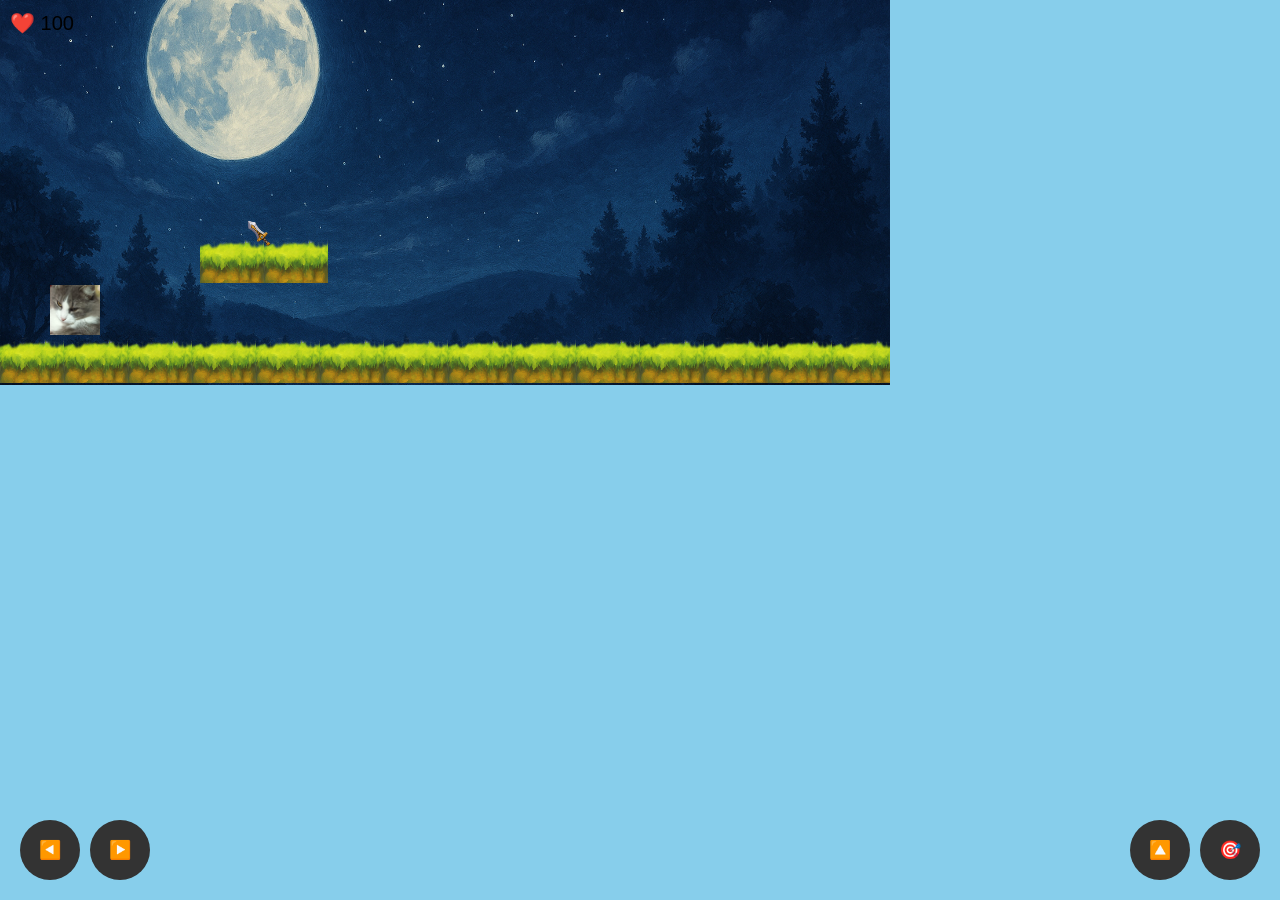
<file: index.html>
<!DOCTYPE html>
<html lang="pt-BR">
<head>
  <meta charset="UTF-8" />
  <meta name="viewport" content="width=device-width, initial-scale=1.0, user-scalable=no" />
  <title>Jogo Plataforma 2D</title>
  <style>
    body {
      margin: 0;
      overflow: hidden;
      background: #87CEEB;
    }
    canvas {
      display: block;
      background-image: url('assets/itens/fundo3.png');
      background-size: cover;
      background-position: center;
    }
    .controls-left, .controls-right {
      position: absolute;
      bottom: 20px;
      display: flex;
      gap: 10px;
      pointer-events: auto;
    }
    .controls-left {
      left: 20px;
    }
    .controls-right {
      right: 20px;
    }
    .controls-left button, .controls-right button {
      width: 60px;
      height: 60px;
      border-radius: 50%;
      border: none;
      background-color: #333;
      color: white;
      font-size: 18px;
    }
  </style>
</head>
<body>
  <canvas id="game"></canvas>
  <div class="controls-left">
    <button id="left">◀️</button>
    <button id="right">▶️</button>
  </div>
  <div class="controls-right">
    <button id="jump">🔼</button>
    <button id="action">🎯</button>
  </div>

  <audio id="action-sound" src="assets/sons/atack.mp3" preload="auto"></audio>
  <audio id="action-sound2" src="assets/sons/meme do metal caindo(M4A_128K).m4a" preload="auto"></audio>
  <audio id="action-sound3" src="assets/sons/item.mp3" preload="auto"></audio>
  <audio id="action-sound4" src="assets/sons/musga.mp3" preload="auto" loop></audio>

  <script>
    const canvas = document.getElementById('game');
    const ctx = canvas.getContext('2d');

    const spritePlayer = new Image();
    spritePlayer.src = 'assets/itens/padrao.jpg';

    const arma1 = new Image();
    arma1.src = 'assets/itens/upg_sword.png';

    const heal = new Image();
    heal.src = 'assets/itens/sprite_6_2.png';

    const spriteEnemy1 = new Image();
    const enemyIdleSrc = 'assets/itens/form1.png';
    const enemyAttackSrc = 'assets/itens/form2.png';
    spriteEnemy1.src = enemyIdleSrc;

    const tileChao1 = new Image();
    tileChao1.src = 'assets/itens/tileGrama1.png';

    const screenWidth = 890;
    const screenHeight = 385;
    canvas.width = screenWidth;
    canvas.height = screenHeight;

    const keys = { left: false, right: false, jump: false, action: false };

    const actionSound = document.getElementById('action-sound');
    const actionSound2 = document.getElementById('action-sound2');
    const actionSound3 = document.getElementById('action-sound3');
    const actionSound4 = document.getElementById('action-sound4');

    
    document.getElementById('left').ontouchstart = () => keys.left = true;
    document.getElementById('left').ontouchend = () => keys.left = false;
    document.getElementById('right').ontouchstart = () => keys.right = true;
    document.getElementById('right').ontouchend = () => keys.right = false;
    document.getElementById('jump').ontouchstart = () => keys.jump = true;
    document.getElementById('jump').ontouchend = () => keys.jump = false;
    document.getElementById('action').ontouchstart = () => keys.action = true;
    document.getElementById('action').ontouchend = () => keys.action = false;

    const player = {
      x: 50, y: screenHeight - 100, width: 50, height: 50, color: 'red',
      velocityX: 0, velocityY: 0, onGround: false,
      life: 100, invulnerable: false
    };

    const gravity = 1.5;
    const friction = 0.9;
    let currentLevel = 0;
    let hasKeyItem = false;
    let lastInteractionTime = 0;
    const cooldownDuration = 100;
    const enemyCooldowns = [];

    const levels = [
    [
      { x: 0, y: screenHeight - 50, width: screenWidth, height: 50 , type: 'grama'},
      { x: 200, y: screenHeight - 150, width: 120, height: 20 , type: 'grama'}
    ],
    [
      { x: 0, y: screenHeight - 50, width: screenWidth, height: 50, type: 'grama' },
      { x: 300, y: screenHeight - 200, width: 100, height: 20, type: 'grama' },
      { x: 600, y: screenHeight - 250, width: 80, height: 20, type: 'grama' }
    ],
    [
      { x: 0, y: screenHeight - 50, width: screenWidth, height: 50,type: 'grama' },
      { x: 250, y: screenHeight - 180, width: 100, height: 20 ,type: 'grama'},
      { x: 500, y: screenHeight - 220, width: 100, height: 20 ,type: 'grama'},
      { x: 750, y: screenHeight - 160, width: 80, height: 20 ,type: 'grama'}
    ],
    [
      { x: 0, y: screenHeight - 50, width: screenWidth, height: 50 ,type: 'grama'},
      { x: 150, y: screenHeight - 180, width: 80, height: 20 ,type: 'grama'},
      { x: 350, y: screenHeight - 210, width: 100, height: 20 ,type: 'grama'},
      { x: 600, y: screenHeight - 190, width: 120, height: 20 ,type: 'grama'}
    ],
    [
      { x: 0, y: screenHeight - 50, width: screenWidth, height: 50 ,type: 'grama'},
      { x: 100, y: screenHeight - 140, width: 100, height: 20 ,type: 'grama'},
      { x: 300, y: screenHeight - 170, width: 100, height: 20 ,type: 'grama'},
      { x: 500, y: screenHeight - 200, width: 100, height: 20 ,type: 'grama'},
      { x: 700, y: screenHeight - 230, width: 100, height: 20 ,type: 'grama'}
    ],
    [
      {x: 0, y: screenHeight - 50, width: screenWidth, height: 50,type: 'grama'}
    ],
    [
    {x: 0, y: screenHeight - 50, width: screenWidth, height: 50,type: 'pass'}
      
    ]
  ];
    const interactables = [ 
    
      [{ x: 240, y: screenHeight - 170, width: 36, height: 36, active: true, type: 'arma1' }],
      [
        { x: 500, y: screenHeight - 135, width: 60, height: 100, active: true, type: 'enemy', vida: 20, velocityY: 0, grounded: true },
        { x: 350, y: screenHeight - 220, width: 20, height: 20, active: true, type: 'heal' }
      ],
      [
        { x: 300, y: screenHeight - 240, width: 60, height: 100, active: true, type: 'enemy', vida: 20, velocityY: 0 },
        { x: 700, y: screenHeight - 240, width: 60, height: 100, active: true, type: 'enemy', vida: 20, velocityY: 0 }
      ],
      [
        { x: 400, y: screenHeight - 135, width: 60, height: 100, active: true, type: 'enemy', vida: 20, velocityY: 0, grounded: true },
        { x: 350, y: screenHeight - 240, width: 60, height: 100, active: true, type: 'enemy', vida: 20, velocityY: 0 }
      ],
      [
        { x: 400, y: screenHeight - 135, width: 60, height: 100, active: true, type: 'enemy', vida: 20, velocityY: 0, grounded: true },
        { x: 700, y: screenHeight - 135, width: 60, height: 100, active: true, type: 'enemy', vida: 20, velocityY: 0, grounded: true }
      ],
      [
        { x: 350, y: screenHeight - 70, width: 20, height: 20, active: true, type: 'heal' }
      ],
      [
        {x:0,y:0,width:0,height:0,active:false,type:"none"}
      ]

    ];

    function isNear(player, obj, distance = 40) {
      return (
        Math.abs((player.x + player.width / 2) - (obj.x + obj.width / 2)) < distance &&
        Math.abs((player.y + player.height / 2) - (obj.y + obj.height / 2)) < distance
      );
    }

    function isWithinAttackRange(player, obj, range = 10) {
      const playerLeft = player.x - range;
      const playerRight = player.x + player.width + range;
      const objLeft = obj.x;
      const objRight = obj.x + obj.width;

      const horizontalOverlap = playerRight > objLeft && playerLeft < objRight;
      const verticalOverlap = player.y < obj.y + obj.height && player.y + player.height > obj.y;

      return horizontalOverlap && verticalOverlap;
    }

    function moveEnemies() {
      const currentInteractables = interactables[currentLevel];
      currentInteractables.forEach(i => {
        if (i.type === 'enemy' && i.active) {
          const speed = 1;
          if (i.x < player.x) i.x += speed;
          else if (i.x > player.x) i.x -= speed;

          i.velocityY = (i.velocityY || 0) + gravity;
          i.y += i.velocityY;

          const platforms = levels[currentLevel];
          for (let plat of platforms) {
            if (
              i.x < plat.x + plat.width &&
              i.x + i.width > plat.x &&
              i.y + i.height < plat.y + 20 &&
              i.y + i.height + i.velocityY >= plat.y
            ) {
              i.y = plat.y - i.height;
              i.velocityY = 0;
            }
          }
        }
      });
    }

    function update() {
      if (keys.left) player.velocityX = -5;
      else if (keys.right) player.velocityX = 5;
      else player.velocityX *= friction;

      if (keys.jump && player.onGround) {
        player.velocityY = -25;
        player.onGround = false;
      }

      const now = Date.now();

      if (keys.action && now - lastInteractionTime >= cooldownDuration) {
        lastInteractionTime = now;

        const currentInteractables = interactables[currentLevel];
        for (let i of currentInteractables) {
          if (i.active) {
            if (i.type === 'arma1' && isNear(player, i)) {
              hasKeyItem = true;
              i.active = false;
              actionSound2.play();

              console.log("Item especial coletado!");
            } else if (i.type === 'heal' && isNear(player, i)) {
              player.life = Math.min(player.life + 10, 100);
              i.active = false;
              actionSound3.play()
              console.log("Você recuperou 10 de vida!");
            } else if (i.type === 'enemy' && isWithinAttackRange(player, i)) {
              if (hasKeyItem) {
                i.vida--;
                spritePlayer.src = 'assets/itens/atack2.jpg';
                actionSound.play();
                console.log(`Inimigo atingido! Vida restante: ${i.vida}`);
                if (i.vida <= 0) {
                  i.active = false;
                  console.log("Inimigo eliminado!");
                }
              } else {
                console.log("Você precisa do item especial para atacar o inimigo!");
              }
            }
          }
        }
      }

      const currentInteractables = interactables[currentLevel];
      currentInteractables.forEach(i => {
        if (i.active && i.type === 'enemy') {
          const collided = (
            player.x < i.x + i.width &&
            player.x + player.width > i.x &&
            player.y < i.y + i.height &&
            player.y + player.height > i.y
          );

          if (collided && !player.invulnerable) {
            const enemyIndex = currentInteractables.indexOf(i);
            const lastAttackTime = enemyCooldowns[enemyIndex] || 0;
            if (now - lastAttackTime >= 200) {
              player.life--;
              player.invulnerable = true;
              player.color = 'white';

              spriteEnemy1.src = enemyAttackSrc;
              spritePlayer.src = 'assets/itens/atack.jpg'
              setTimeout(() => {
                spritePlayer.src = 'assets/itens/padrao.jpg';
                spriteEnemy1.src = enemyIdleSrc;
              }, 100);

              const dx = player.x + player.width / 2 - (i.x + i.width / 2);
              player.x += dx > 0 ? 20 : -20;

              setTimeout(() => {
                player.color = 'red';
                player.invulnerable = false;
              }, 100);

              enemyCooldowns[enemyIndex] = now;
              console.log(`Você foi atingido! Vida restante do jogador: ${player.life}`);
              if (player.life <= 0) {
                alert("Game Over!");
                window.location.reload();
              }
            }
          }
        }
      });

      player.velocityY += gravity;
      player.x += player.velocityX;
      player.y += player.velocityY;

      const platforms = levels[currentLevel];
      player.onGround = false;
      for (let plat of platforms) {
        if (
          player.x < plat.x + plat.width &&
          player.x + player.width > plat.x &&
          player.y + player.height < plat.y + 20 &&
          player.y + player.height + player.velocityY >= plat.y
        ) {
          player.y = plat.y - player.height;
          player.velocityY = 0;
          player.onGround = true;
        }
      }

      if (player.x > screenWidth) {
        if (currentLevel < levels.length - 1) {
          currentLevel++;
          player.x = 0;
          player.y = screenHeight - 100;
          player.velocityX = 0;
          player.velocityY = 0;
        } else {
          player.x = screenWidth - player.width;
        }
      }

      if (player.x < 0) {
        if (currentLevel > 0) {
          currentLevel--;
          player.x = screenWidth - player.width;
          player.y = screenHeight - 100;
          player.velocityX = 0;
          player.velocityY = 0;
        } else {
          player.x = 0;
        }
      }

      moveEnemies();
    }

    function draw() {
      ctx.clearRect(0, 0, canvas.width, canvas.height);

      const platforms = levels[currentLevel];
      platforms.forEach(p => {
        const cols = Math.ceil(p.width / 64);
        const rows = Math.ceil(p.height / 64);
        for (let i = 0; i < cols; i++) {
          for (let j = 0; j < rows; j++) {
            if (p.type === 'grama') {
              ctx.drawImage(tileChao1, p.x + i * 64, p.y + j * 64, 64, 48);
            }
            if(p.type == "pass"){
              window.location.href = './main.html'
            }
          }
        }
      });

      const currentInteractables = interactables[currentLevel];
      currentInteractables.forEach(i => {
        if (i.active) {
          if (i.type === 'arma1') {
            ctx.drawImage(arma1, i.x, i.y, i.width, i.height);
          } else if (i.type === 'heal') {
            ctx.drawImage(heal, i.x, i.y, i.width, i.height);
          } else if (i.type === 'enemy') {
            ctx.drawImage(spriteEnemy1, i.x, i.y, i.width, i.height);
            ctx.fillStyle = 'white';
            ctx.font = '16px Arial';
            ctx.textAlign = 'center';
            ctx.fillText(`❤️ ${i.vida}`, i.x + i.width / 2, i.y - 5);
          }
          else if( i.type === "none"){
            window.location.replace("./main.html")

          }
        }
      });

  
      ctx.drawImage(spritePlayer,player.x, player.y, player.width, player.height);

      ctx.fillStyle = 'black';
      ctx.font = '20px Arial';
      ctx.fillText(`❤️ ${player.life}`, 10, 30);
    }

    function gameLoop() {
      update();
      draw();
      requestAnimationFrame(gameLoop);
    }

    gameLoop();

  </script>
</body>
</html>
</file>
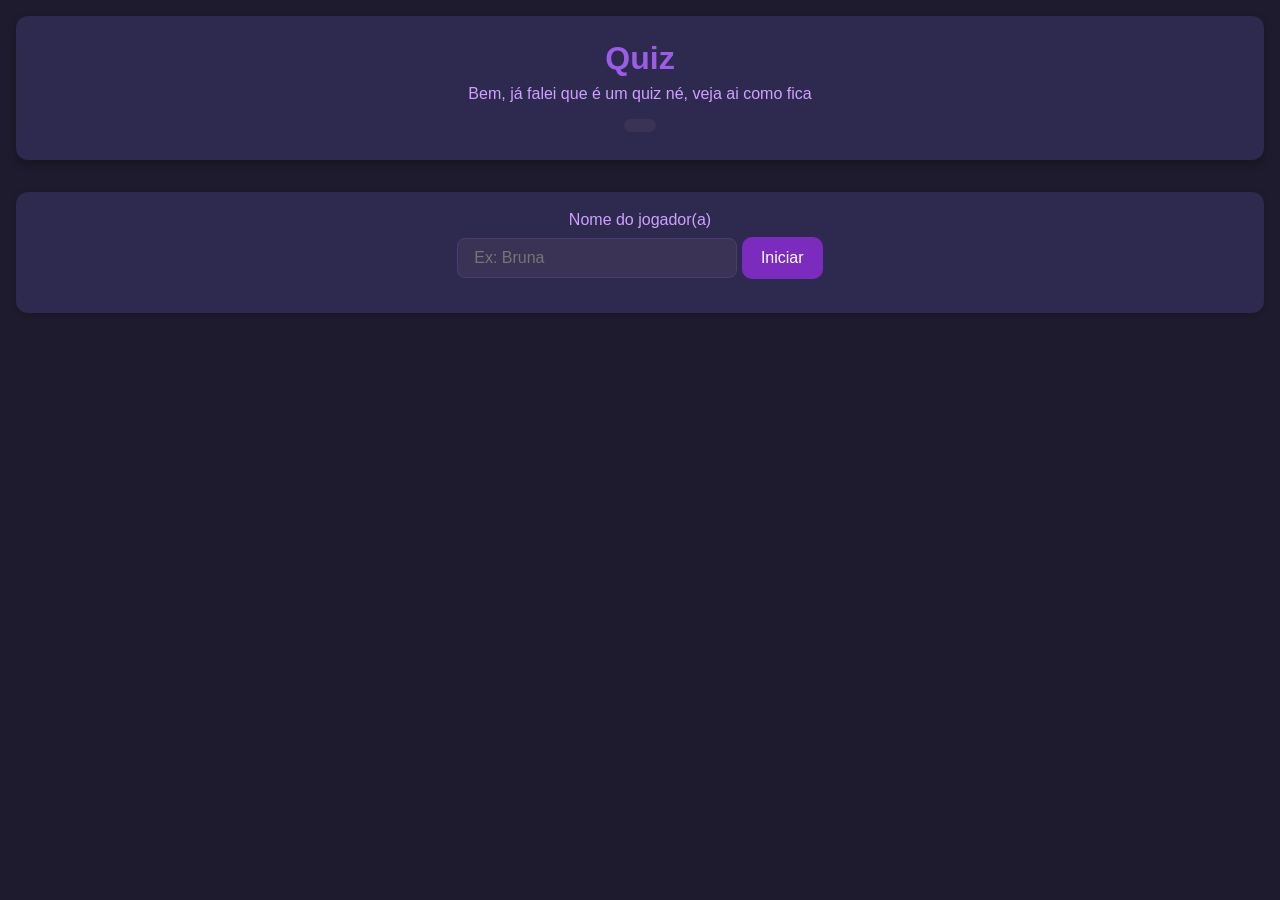
<file: model/quiz.html>
<!DOCTYPE html>
<html lang="pt-br">
<head>
    <meta charset="UTF-8">
    <meta name="viewport" content="width=device-width, initial-scale=1.0">
    <title>Quizinho</title>
    <link rel="stylesheet" href="../css/quiz-style.css">
</head>
<body>
    <header>
        <h1>Quiz</h1>
        <p>Bem, já falei que é um quiz né, veja ai como fica</p>
        <span id="visor"></span>
    </header>
    <main id="mainTag">
        <section id="formulario">
            <span>Nome do jogador(a)</span>
            <input type="text" placeholder="Ex: Bruna" id="jogador">
            <button onclick="main()">Iniciar</button>
        </section>
        <section id="perguntas"></section>
        <section id="respostas"></section>
    </main>
    <script src="../scripts/quiz.js"></script>
</body>
</html>
</file>
<file: css/quiz-style.css>
/* Paleta de cores roxas */
:root {
    --bg: #1f1b2e;
    --card-bg: #2e294e;
    --accent: #9b5de5;
    --accent-light: #cfa1ff;
    --text: #ffffff;
    --button-bg: #7b2cbf;
    --button-hover: #a06cd5;
    --input-bg: #3b3355;
    --border: #4b3c74;
  }
  
  /* Reset básico */
  * {
    box-sizing: border-box;
    margin: 0;
    padding: 0;
  }
  
  body {
    font-family: 'Segoe UI', sans-serif;
    background-color: var(--bg);
    color: var(--text);
    padding: 1rem;
    min-height: 100vh;
  }
  
  /* Cabeçalho */
  header {
    text-align: center;
    margin-bottom: 2rem;
    background-color: var(--card-bg);
    padding: 1.5rem;
    border-radius: 12px;
    box-shadow: 0 4px 8px rgba(0,0,0,0.3);
  }
  
  header h1 {
    color: var(--accent);
    font-size: 2rem;
    margin-bottom: 0.5rem;
  }
  
  header p {
    font-size: 1rem;
    color: var(--accent-light);
    margin-bottom: 0.5rem;
  }
  
  #visor {
    display: inline-block;
    margin-top: 0.5rem;
    padding: 0.4rem 1rem;
    background-color: var(--input-bg);
    border-radius: 8px;
    font-weight: bold;
    color: var(--accent-light);
  }
  
  /* Main */
  main {
    display: flex;
    flex-direction: column;
    gap: 1.5rem;
  }
  
  /* Formulário */
  #formulario {
    background-color: var(--card-bg);
    padding: 1.2rem;
    border-radius: 12px;
    text-align: center;
    box-shadow: 0 2px 6px rgba(0,0,0,0.2);
  }
  
  #formulario span {
    display: block;
    margin-bottom: 0.5rem;
    font-size: 1rem;
    color: var(--accent-light);
  }
  
  #formulario input {
    padding: 0.6rem 1rem;
    font-size: 1rem;
    width: 100%;
    max-width: 280px;
    margin: 0 auto 1rem auto;
    background-color: var(--input-bg);
    color: var(--text);
    border: 1px solid var(--border);
    border-radius: 8px;
  }
  
  /* Pergunta e respostas */
  #perguntas, #respostas {
    text-align: center;
  }
  
  #perguntas p {
    font-size: 1.2rem;
    font-weight: 600;
    margin-bottom: 1rem;
    color: var(--accent-light);
  }
  
  #respostas {
    display: flex;
    flex-direction: column;
    gap: 1rem;
  }
  
  #respostas button,
  #formulario button {
    background-color: var(--button-bg);
    color: var(--text);
    border: none;
    padding: 0.75rem 1.2rem;
    border-radius: 10px;
    font-size: 1rem;
    cursor: pointer;
    transition: background-color 0.2s ease;
    max-width: 90%;
    margin: 0 auto;
  }
  
  #respostas button:hover,
  #formulario button:hover {
    background-color: var(--button-hover);
    transform: scale(1.03);
  }
  
  /* Resultado final */
  main > div {
    background-color: var(--card-bg);
    margin-bottom: 1rem;
    padding: 0.8rem;
    border-radius: 10px;
    display: flex;
    justify-content: space-between;
    color: var(--accent-light);
    font-weight: 500;
  }
  
  /* Responsivo */
  @media (max-width: 480px) {
    body {
      font-size: 16px;
    }
  
    header h1 {
      font-size: 1.7rem;
    }
  
    #formulario input {
      font-size: 1rem;
    }
  
    #respostas button {
      font-size: 1rem;
    }
  }
</file>
